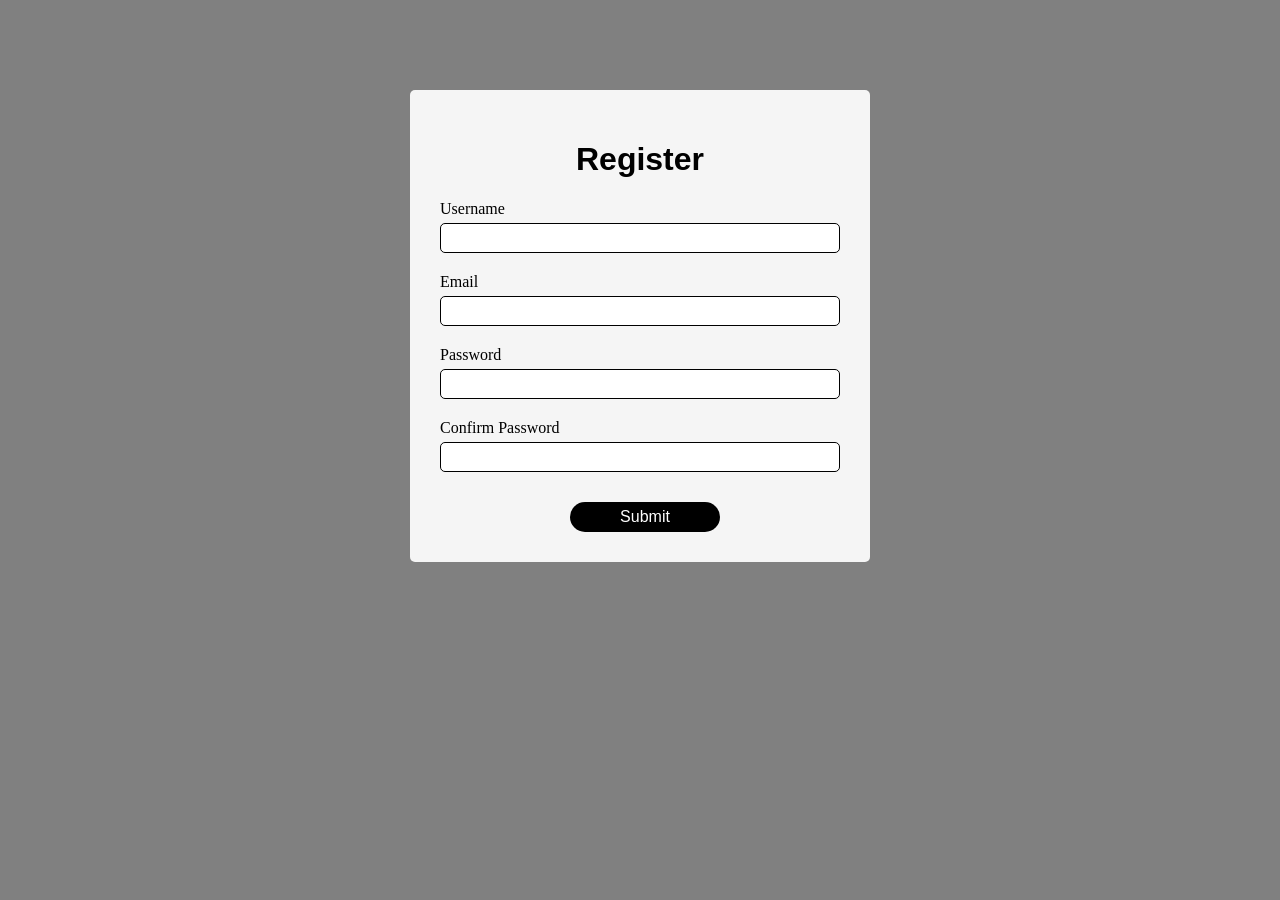
<file: Form_validation/index.html>
<!DOCTYPE html>
<html lang="en">
<head>
    <meta charset="UTF-8">
    <meta name="viewport" content="width=device-width, initial-scale=1.0">
    <title>Document</title>
    <link rel="stylesheet" href="user.css">
    <script src="user.js" defer></script>
</head>
<body>
    <div class="container">
        <form action="" id="form">
            <h1>Register</h1>
            <div class="input-group">
                <label for="username">Username</label>
                <input type="text" id="username" name="username">
                <div class="error"></div>
            </div>

            <div class="input-group">
                <label for="email">Email</label>
                <input type="text" id="email" name="email">
                <div class="error"></div>
            </div>

            <div class="input-group">
                <label for="password">Password</label>
                <input type="password" id="password" name="password">
                <div class="error"></div>
            </div>

            <div class="input-group">
                <label for="cpassword">Confirm Password</label>
                <input type="password" id="cpassword" name="cpassword">
                <div class="error"></div>
            </div>

            <button type="submit">Submit</button>
        </form>
    </div>
    
</body>
</html>
</file>
<file: Form_validation/user.css>
body{
    background-color: gray;
}

#form{
    width: 400px;
    margin: 10vh auto 0 auto;
    background-color: whitesmoke;
    border-radius: 5px;
    padding: 30px;
}

h1{
    text-align: center;
    color: black;
    font-family: sans-serif;
}

#form button{
    background-color: black;
    color: white;
    border: none;
    font-size: 16px;
    height: 30px;
    width: 150px;
    border-radius: 15px;
    margin-top: 10px;
    cursor: pointer;
    align-items: center;
    margin-left: 130px;
    

}

.input-group{
    display: flex;
    flex-direction: column;
    margin-bottom: 15px;
}

.input-group input{
    border-radius: 5px;
    font-size: 16px;
    margin-top: 5px;
    padding: 5px;
    border: 1px solid black;
}

.input-group input:focus{
    outline: 0;
}

.input-group .error{
    color: red;
    font-size: 13px;
    margin-top: 5px;
}

.input-group.success input{
    border-color: #0cc477;
}

.input-group.error input{
    border-color: red;
}
</file>
